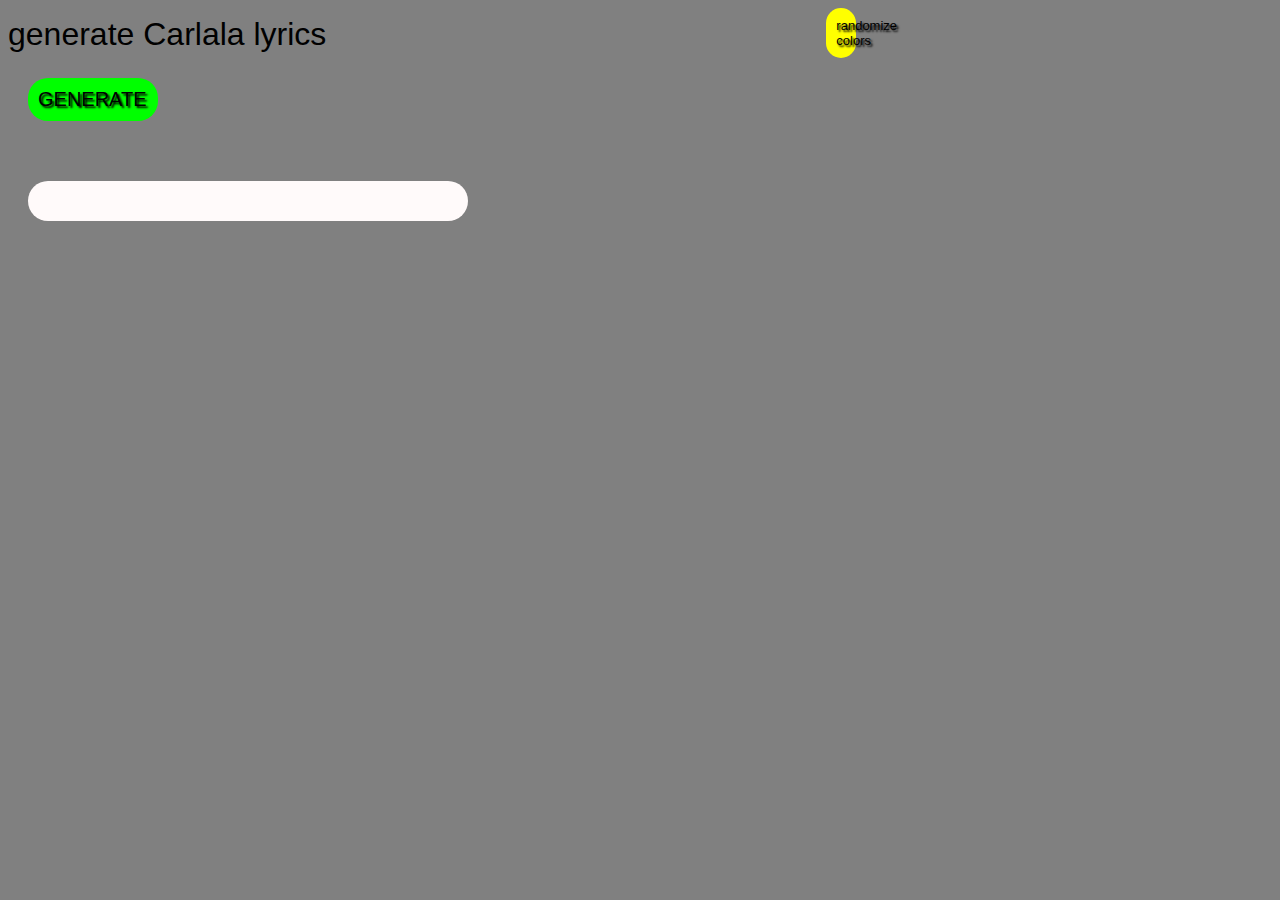
<file: generate.html>
<!DOCTYPE html>
<html lang="en" dir="ltr">
  <head>
    <meta charset="utf-8">
    <title>Carlala Lyric Generator</title>
    <link rel="stylesheet" href="/css/generate.css">
    <script src="js/p5.min.js"></script>
    <!-- <script src="js/rita.min.js"></script> -->
  </head>
  <body>
    <h1 style="display:inline;margin-right:500px;">generate Carlala lyrics</h1><div id="color" onclick="randomColors()">randomize colors</div><br>
    <!-- <br> -->
    <div id="gen" onclick="createLine()">GENERATE</div><br>

    <div id="outcome"></div>
    <script src="js/cgen.js"></script>
  </body>
</html>
</file>
<file: css/generate.css>
body{
  background-color: gray;

}
div{
  border-radius: 20px;
  margin:20px;
  display: inline-block;
  width:400px;
  background-color: snow;
}
#gen{
  background-color: #00ff00;
  font-size: 20px;
  width:110px;
  font-family: sans-serif;
  padding: 10px;
  user-select: none;
  font-weight: 100;
  text-shadow: 2px 2px 2px black;
  transition: all 0.1s ease;
}
#gen:active{
  color:blue;
  text-shadow: 1px 1px 1px black;

}
#color{
  background-color: #ffff00;
  font-size: 13px;
  margin:0;
  width:10px;
  font-family: sans-serif;
  padding: 10px;
  user-select: none;
  font-weight: 100;
  text-shadow: 2px 2px 2px black;
  transition: all 0.1s ease;
}
#color:active{
  color:blue;
  text-shadow: 1px 1px 1px black;
}
#outcome{
  padding:10px;
  font-family: sans-serif;
  padding:20px;
  /* margin:auto; */
  font-weight: 100;
  width:400px;
}
h1{
  font-weight: 100;
  font-family: sans-serif;
}
.noun,.adjective,.verb1,.verb2,.verb3{

}
span{
}

.verb3{
  background-color:lightgrey;
  /* display:inline-block; */
  /* width:100%; */
}
</file>
